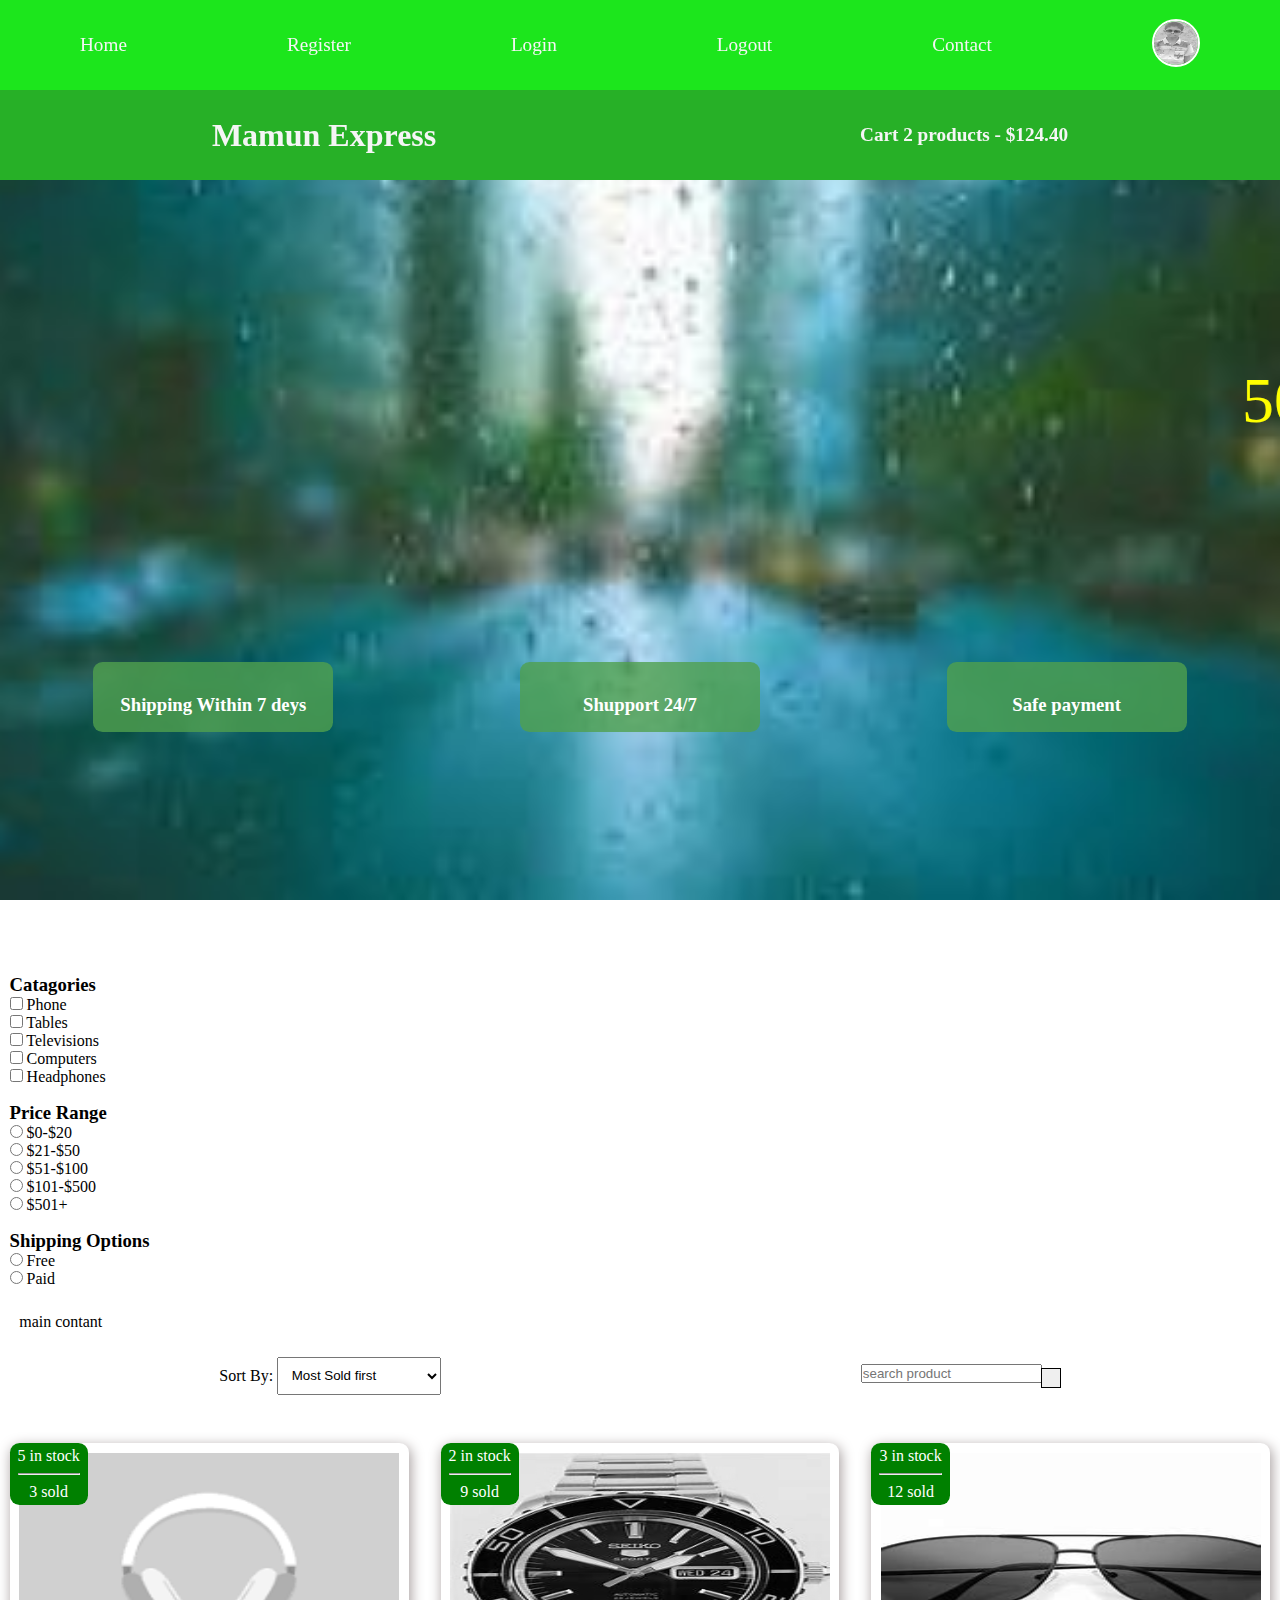
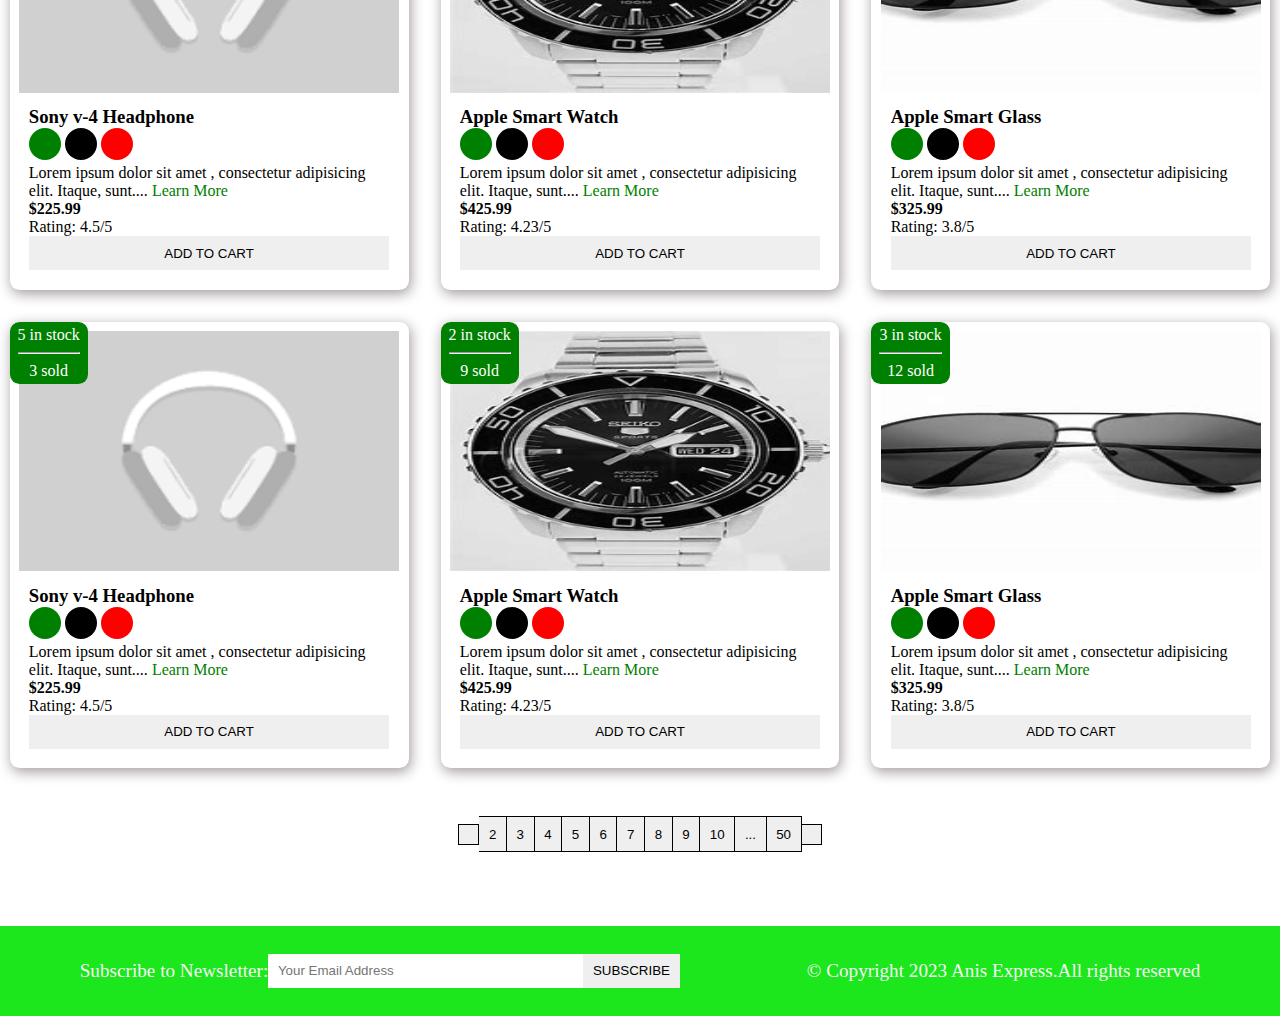
<file: index.html>
<!DOCTYPE html>
<html lang="en">
<head>
    <meta charset="UTF-8">
    <meta name="viewport" content="width=device-width, initial-scale=1.0">
    <meta name="descripttion" content="this is an ECommerce Project">
    <title>ECommerce Project</title>
        <!--Font Awesome CDN start-->
        <meta name="viewport" content="width=device-width, initial-scale=1.0">
        <link rel="stylesheet" href="https://cdnjs.cloudflare.com/ajax/libs/font-awesome/6.5.1/css/all.min.css"
            integrity="sha512-DTOQO9RWCH3ppGqcWaEA1BIZOC6xxalwEsw9c2QQeAIftl+Vegovlnee1c9QX4TctnWMn13TZye+giMm8e2LwA=="
            crossorigin="anonymous" referrerpolicy="no-referrer" />
        <!--Font Awesome CDN end-->
        <link rel="preconnect" href="https://fonts.googleapis.com">
        <link rel="preconnect" href="https://fonts.gstatic.com" crossorigin>
        <link
            href="https://fonts.googleapis.com/css2?family=Roboto+Flex:opsz,wght@8..144,100..1000&family=Roboto+Slab:wght@100..900&family=Roboto:ital,wght@0,100;0,300;0,400;0,500;0,700;1,100;1,300;1,700;1,900&display=swap"
            rel="stylesheet">
    
        <!--index css link start-->
        <link rel="stylesheet" href="stylee.css">
        <!--index css link end-->
</head>
<body>
    
   <!-- navbar starts here-->
   <i class="fa fa-bars fa-2x" id="menu-icon"></i>
   <nav id="menu" class="hidden">
    <ul class="nav-upper flex-space-around">

        <li class="nav__list"><a href="index.html" class="nav__link">Home</a></li>
        <li class="nav__list"><a href="register.html" class="nav__link">Register</a></li>
        <li class="nav__list"><a href="login.html" class="nav__link">Login</a></li>
        <li class="nav__list"><a href="/index.html" class="nav__link">Logout</a></li>
        <li class="nav__list"><a href="contact.html" class="nav__link">Contact</a></li>
        <li class="nav__list"><a href="profile.html" class="nav__link"><img class="profile__icon" 
            src="img/434091102_355187567514897_6276583732644798332_n.jpg" alt="profile icon">
    </a></li>
    </ul>

    <ul class="nav-lower flex-space-around ">
        <li class="nav__list"><a href="*/index.html"
             class=" nav__brand nav__link">Mamun Express</a></li>


             <li class="nav__list"><a href="*/cart.html"
                class="nav__link"> 
                <span>
                    <i class="fa-solid fa-cart-shopping"></i></span>
                    Cart 2 products - $124.40 
                </a>
            </li>
                
    </ul>
   </nav>
   <!-- navbar ends here-->

   <!--Header stars here-->

   <header class="header">
    <div class="banner flex-space-around">
        <marquee class="banner__title" behavior="" direction="">50% Sales going on</marquee>


        <div class="features flex-space-around ">

            <article class="feature flex-center">
                <i class="fa-solid fa-truck feature__icon"></i>
                <h3>Shipping Within 7 deys </h3>
            </article>

            <article class="feature flex-center">
                <i class="fa-solid fa-rocketchat feature__icon"></i>
                <h3>Shupport 24/7</h3>
            </article>

            <article class="feature flex-center">
                <i class="fa-regular fa-credit-card  feature__icon"></i>
                <h3>Safe payment     </h3>
            </article>

       
        </div>
    </div>
   </header>
   <!--Header ends here-->

   <!--main stars here-->
   <main class="flex-center">
   <div class="sidebar">


    <section class="categories-section">
        <h3 class="section-title">Catagories</h3>
        <ul class="list">
            <li class="list__item">
                <label for="phone">
                    <input type="checkbox" name="phone" id="phone" value="phone">
                    Phone
                </label>
            </li>

            <li class="list__item">
                <label for="tables">
                    <input type="checkbox" name="tables" id="tables" value="tables">
                    Tables
                </label>
            </li>

            <li class="list__item">
                <label for="televisions">
                    <input type="checkbox" name="televisions" id="televisions" value="televisions">
                    Televisions
                </label>
            </li>

            <li class="list__item">
                <label for="computers">
                    <input type="checkbox" name="computers" id="pcomputers" value="computers">
                    Computers
                </label>
            </li>

            <li class="list__item">
                <label for="headphones">
                    <input type="checkbox" name="headphones" id="headphones" value="headphones">
                    Headphones
                </label>
            </li>
        </ul>
    </section>

    <section class="price-section">
        <h3 class="section-title">Price Range</h3>
        <ul class="list">

            <li class="list__item">
                <label for="price1">
                    <input type="radio" name="price" id="price1" value="[0,20]"/>
                    $0-$20
                </label>
            </li>

            <li class="list__item">
                <label for="price2">
                    <input type="radio" name="price" id="price2" value="[21,50]"/>
                    $21-$50
                </label>
            </li>

            <li class="list__item">
                <label for="price3">
                    <input type="radio" name="price" id="price3" value="[51,100]"/>
                    $51-$100
                </label>
            </li>

            <li class="list__item">
                <label for="price4">
                    <input type="radio" name="price" id="price4" value="[100,500]"/>
                    $101-$500
                </label>
            </li>

            <li class="list__item">
                <label for="price5">
                    <input type="radio" name="price" id="price5" value="[501+]">
                    $501+
                </label>
            </li>

        </ul>
    </section>

    <section class="shipping-section">
        <h3 class="section-title">Shipping Options</h3>
        <ul class="list">

            <li class="list__item">
                <label for="free">
                    <input type="radio" name="price" id="Shipping" value="free"/>
                   Free
                </label>
            </li>


            <li class="list__item">
                <label for="paid">
                    <input type="radio" name="shipping" id="paid" value="paid"/>
                 Paid
                </label>
            </li>
    </ul>
</section>
   


    <div class="main-contant">main contant</div>
    <section class="actions flex-space-around">
        <div class="actions__sort">
            <label for="sort">Sort By:  </label>
            <select name="sort" id="sort">
            <option value="sold">Most Sold first</option>
            <option value="rating">Most Sold first</option>
            <option value="price">Cheapest first</option>
            <option value="arrival">Newsletter first</option>
            <option value="discount">Biggest discount first</option>
                </select>
            </div>

            
        <div class="actions__search">
            <input type="text" placeholder="search product">
            <button class="btn">
            <i class="fa-sharp fa-solid 
            fa-magnifying-glass"></i>
        </button>
        
    </div>
    </section>

    <!--product section starts here-->

    <section class="products">
        <article class="product card">
            <div class="badge">
                <span>5 in stock</span>
                <hr class="he-design"/>
                <span>3 sold</span>
            </div>
            <img class="product__img" src="img/headphone.jpg" alt="product1"/>
            <div class="product__body">
                <h3 class="product__name">Sony v-4 Headphone</h3>
                <p>
                    <span class="dot green"></span>
                    <span class="dot black"></span>
                    <span class="dot red"></span>
                </p>
                <p class="product__description">
                    Lorem ipsum dolor sit amet
                    , consectetur adipisicing elit. Itaque, sunt....
                    <a class="learn-more" href="/product.html">Learn More</a>
                </p>
                <h4 class="product__price">$225.99</h4>
                <p class="product__rating">Rating: 4.5/5</p>
                <button class="btn product__button">Add To Cart</button>

          
            </div>
        </article>

        <article class="product card">
            <div class="badge">
                <span>2 in stock</span>
                <hr class="he-design"/>
                <span>9 sold</span>
            </div>
            <img class="product__img" src="img/smart watch.jpg" alt="product2"/>
            <div class="product__body">
                <h3 class="product__name">Apple Smart Watch</h3>
                <p>
                    <span class="dot green"></span>
                    <span class="dot black"></span>
                    <span class="dot red"></span>
                </p>
                <p class="product__description">
                    Lorem ipsum dolor sit amet
                    , consectetur adipisicing elit. Itaque, sunt....
                    <a class="learn-more" href="/product.html">Learn More</a>
                </p>
                <h4 class="product__price">$425.99</h4>
                <p class="product__rating">Rating: 4.23/5</p>
                <button class="btn product__button">Add To Cart</button>

          
            </div>
        </article>

        
        <article class="product card">
            <div class="badge">
                <span>3 in stock</span>
                <hr class="he-design"/>
                <span>12 sold</span>
            </div>
            <img class="product__img" src="img/smartnglass.jpg" alt="product3"/>
            <div class="product__body">
                <h3 class="product__name">Apple Smart Glass</h3>
                <p>
                    <span class="dot green"></span>
                    <span class="dot black"></span>
                    <span class="dot red"></span>
                </p>
                <p class="product__description">
                    Lorem ipsum dolor sit amet
                    , consectetur adipisicing elit. Itaque, sunt....
                    <a class="learn-more" href="/product.html">Learn More</a>
                </p>
                <h4 class="product__price">$325.99</h4>
                <p class="product__rating">Rating: 3.8/5</p>
                <button class="btn product__button">Add To Cart</button>

          
            </div>
        </article>

        <article class="product card">
            <div class="badge">
                <span>5 in stock</span>
                <hr class="he-design"/>
                <span>3 sold</span>
            </div>
            <img class="product__img" src="img/headphone.jpg" alt="product1"/>
            <div class="product__body">
                <h3 class="product__name">Sony v-4 Headphone</h3>
                <p>
                    <span class="dot green"></span>
                    <span class="dot black"></span>
                    <span class="dot red"></span>
                </p>
                <p class="product__description">
                    Lorem ipsum dolor sit amet
                    , consectetur adipisicing elit. Itaque, sunt....
                    <a class="learn-more" href="/product.html">Learn More</a>
                </p>
                <h4 class="product__price">$225.99</h4>
                <p class="product__rating">Rating: 4.5/5</p>
                <button class="btn product__button">Add To Cart</button>

          
            </div>
        </article>

        <article class="product card">
            <div class="badge">
                <span>2 in stock</span>
                <hr class="he-design"/>
                <span>9 sold</span>
            </div>
            <img class="product__img" src="img/smart watch.jpg" alt="product2"/>
            <div class="product__body">
                <h3 class="product__name">Apple Smart Watch</h3>
                <p>
                    <span class="dot green"></span>
                    <span class="dot black"></span>
                    <span class="dot red"></span>
                </p>
                <p class="product__description">
                    Lorem ipsum dolor sit amet
                    , consectetur adipisicing elit. Itaque, sunt....
                    <a class="learn-more" href="/product.html">Learn More</a>
                </p>
                <h4 class="product__price">$425.99</h4>
                <p class="product__rating">Rating: 4.23/5</p>
                <button class="btn product__button">Add To Cart</button>

          
            </div>
        </article>

        
        <article class="product card">
            <div class="badge">
                <span>3 in stock</span>
                <hr class="he-design"/>
                <span>12 sold</span>
            </div>
            <img class="product__img" src="img/smartnglass.jpg" alt="product3"/>
            <div class="product__body">
                <h3 class="product__name">Apple Smart Glass</h3>
                <p>
                    <span class="dot green"></span>
                    <span class="dot black"></span>
                    <span class="dot red"></span>
                </p>
                <p class="product__description">
                    Lorem ipsum dolor sit amet
                    , consectetur adipisicing elit. Itaque, sunt....
                    <a class="learn-more" href="/product.html">Learn More</a>
                </p>
                <h4 class="product__price">$325.99</h4>
                <p class="product__rating">Rating: 3.8/5</p>
                <button class="btn product__button">Add To Cart</button>

          
            </div>
        </article>
    </section>
    <div class="pagination">
        <button class="btn pagination__btn">
            <i class="fas fa-less-than"></i>
        </button>
        <button class="btn pagination__btn">2</button>
        <button class="btn pagination__btn">3</button>
        <button class="btn pagination__btn">4</button>
        <button class="btn pagination__btn">5</button>
        <button class="btn pagination__btn">6</button>
        <button class="btn pagination__btn">7</button>
        <button class="btn pagination__btn">8</button>
        <button class="btn pagination__btn">9</button>
        <button class="btn pagination__btn">10</button>
        <button class="btn pagination__btn">...</button>
        <button class="btn pagination__btn">50</button>
        <button class="btn pagination__btn">
            <i class="fas fa-greater-than"></i>
        </button>
        
    </div>
    <!--product section ends here-->
</div>
   </main>

   <!--main ends here-->

   <!--footer starts here-->

   <footer class="footer flex-space-around ">
    <div class="flex-space-around ">
        <label for="subscribe">Subscribe to Newsletter:</label>
        <input type="email"
         id="subscribe"
          name="subscribe"
           class="footer__input"
           placeholder="Your Email Address"/>
           <button class="btn btn-subscribe">Subscribe</button>

    </div>
    <div>
        <p>&copy; Copyright 2023 Anis Express.All rights reserved</p>
    </div>
   </footer>
   <!--footer ends here-->

   <!--script starts here-->

   <script src="index.js"></script>
   <!--script ends here-->

</body>
</html>
</file>
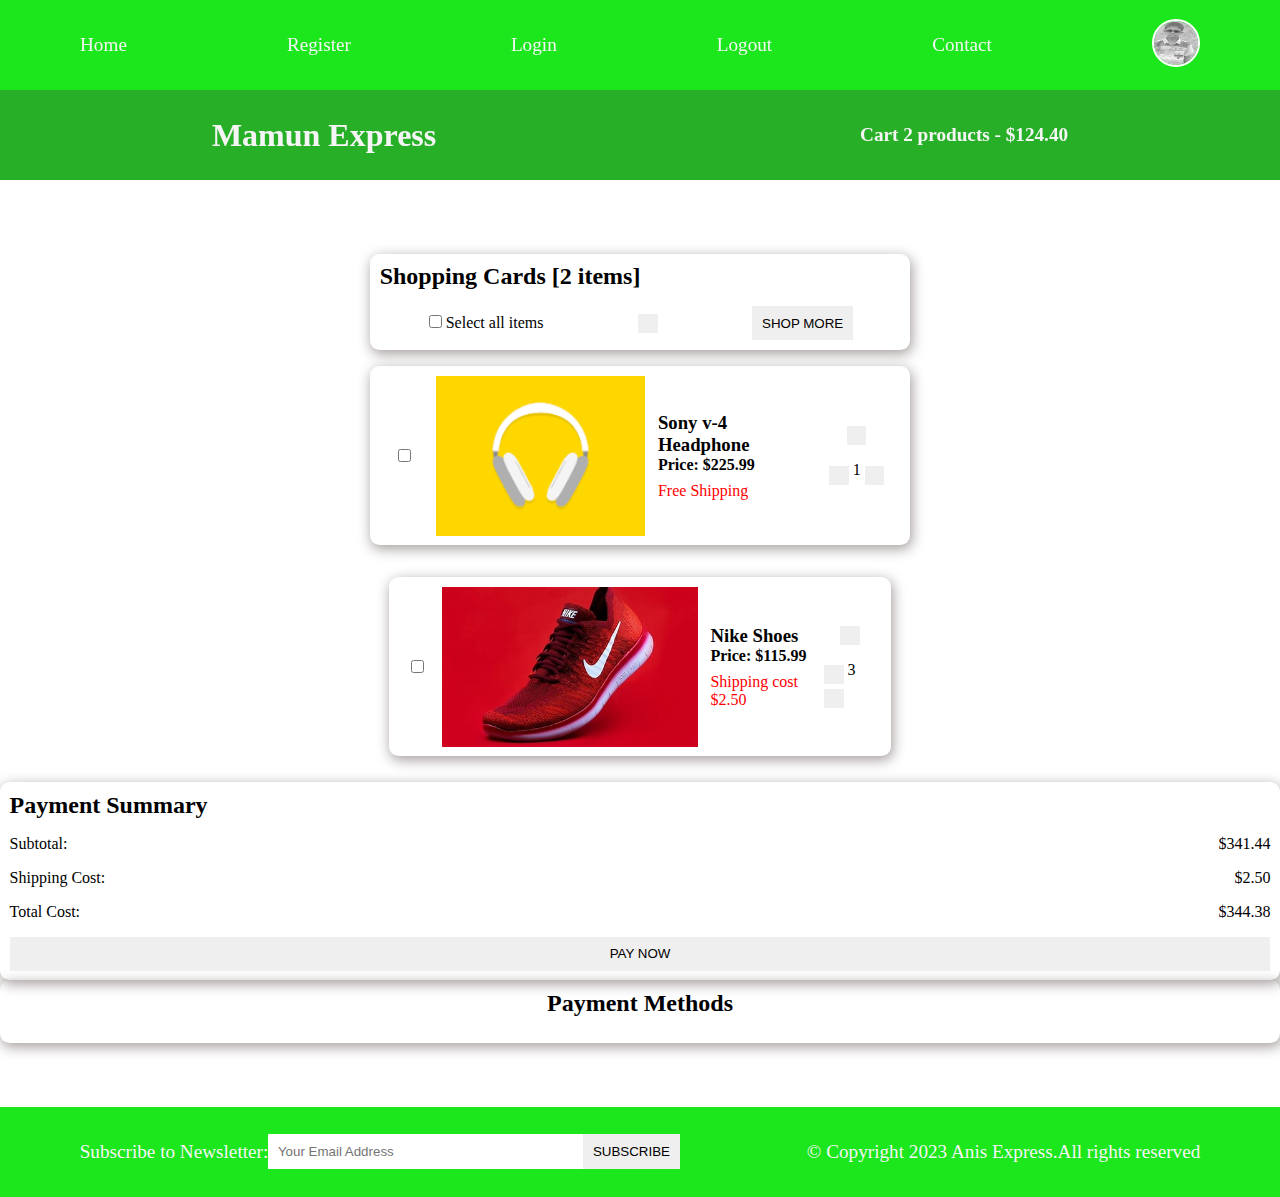
<file: card.html>
<!DOCTYPE html>
<html lang="en">
<head>
    <meta charset="UTF-8">
    <meta name="viewport" content="width=device-width, initial-scale=1.0">
    <title>Document</title>

     <!--Font Awesome CDN start-->
    <meta name="viewport" content="width=device-width, initial-scale=1.0">
    <link rel="stylesheet" href="https://cdnjs.cloudflare.com/ajax/libs/font-awesome/6.5.1/css/all.min.css"
     integrity="sha512-DTOQO9RWCH3ppGqcWaEA1BIZOC6xxalwEsw9c2QQeAIftl+Vegovlnee1c9QX4TctnWMn13TZye+giMm8e2LwA=="
    crossorigin="anonymous" referrerpolicy="no-referrer" />
    <!--Font Awesome CDN end-->
    <link rel="preconnect" href="https://fonts.googleapis.com">
     <link rel="preconnect" href="https://fonts.gstatic.com" crossorigin>
     <link
        href="https://fonts.googleapis.com/css2?family=Roboto+Flex:opsz,wght@8..144,100..1000&family=Roboto+Slab:wght@100..900&family=Roboto:ital,wght@0,100;0,300;0,400;0,500;0,700;1,100;1,300;1,700;1,900&display=swap"
        rel="stylesheet">
        
     <!--index css link start-->
    <link rel="stylesheet" href="stylee.css">
    <!--index css link end-->

</head>
<body>
    
        
   <!-- navbar starts here-->
   <i class="fa fa-bars fa-2x" id="menu-icon"></i>
   <nav id="menu" class="hidden">
    <ul class="nav-upper flex-space-around">

        <li class="nav__list"><a href="index.html" class="nav__link">Home</a></li>
        <li class="nav__list"><a href="register.html" class="nav__link">Register</a></li>
        <li class="nav__list"><a href="login.html" class="nav__link">Login</a></li>
        <li class="nav__list"><a href="/index.html" class="nav__link">Logout</a></li>
        <li class="nav__list"><a href="contact.html" class="nav__link">Contact</a></li>
        <li class="nav__list"><a href="profile.html" class="nav__link"><img class="profile__icon" 
            src="img/434091102_355187567514897_6276583732644798332_n.jpg" alt="profile icon">
    </a></li>
    </ul>

    <ul class="nav-lower flex-space-around ">
        <li class="nav__list"><a href="*/index.html"
             class=" nav__brand nav__link">Mamun Express</a></li>


             <li class="nav__list"><a href="*/cart.html"
                class="nav__link">
                <span><i class="fa-solid fa-card-shopping"></i> Cart 2 products - $124.40</span>
            </a></li>
    </ul>
   </nav>
   <!-- navbar end here-->

   <main>
    <div class="cart flex-center">
        <div class="cart__items">
            <div class="cart__items-heading card">
                <h2>Shopping Cards [2 items]</h2>
                <div class="cart__items-action">
                    <label for="select">
                        <input type="checkbox" name="select" id="select">
                        Select all items
                    </label>
                    <button class="btn">
                        <i class="fas fa-trash-alt"></i>
                    </button>
                    <button class="btn">Shop More</button>
                </div>
            </div>


            <div class="cart__item card flex-space-around">
                <input type="checkbox" name="" id="">
                <img src="img/headphone.jpg" alt="product1"
                class="cart__item-img">
                <div class="cart__item-description">
                    <h3 class="product__name">Sony v-4 Headphone</h3>
                    <h4 class="product__price">Price: $225.99</h4>
                    <p class="cart__item-shipping">Free Shipping</p>
                </div>
                <div class="cart__items-actions">
                    <button class="btn">
                        <i class="fas fa-trash-alt"></i>
                    </button>
                    <div>
                     <button class="btn">
                        <i class="fas fa-add"></i>
                    </button>
                    <span>1</span>
                    <button class="btn">
                        <i class="fas fa-minus"></i>
                    </button>
                    </div>
                </div>
            </div>
        </div>

        <div class="cart__item card flex-space-around">
            <input type="checkbox" name="" id="">
            <img src="img/shoes.jpg" alt="product2"
            class="cart__item-img">
            <div class="cart__item-description">
                <h3 class="product__name">Nike Shoes</h3>
                <h4 class="product__price">Price: $115.99</h4>
                <p class="cart__item-shipping">Shipping cost $2.50</p>
            </div>
            <div class="cart__items-actions">
                <button class="btn">
                    <i class="fas fa-trash-alt"></i>
                </button>
                <div>
                 <button class="btn">
                    <i class="fas fa-add"></i>
                </button>
                <span>3</span>
                <button class="btn">
                    <i class="fas fa-minus"></i>
                </button>
                </div>
            </div>
        </div>
    </div>

    
        <div div class="cart__payment">
            <div class="cart__payment-summary card">
                <h2>Payment Summary</h2>
                <div>
                    <p>Subtotal:</p>
                    <p>$341.44</p>
                </div>
                <div>
                    <p>Shipping Cost:</p>
                    <p>$2.50</p>
                </div>
                <div>
                    <p>Total Cost:</p>
                    <p>$344.38</p>
                </div>

                <button class="btn cart__payment-btn">
                    Pay Now</button>
            </div>
            <div class="cart__payment-methods card">
                <h2>Payment Methods</h2>
                <div>
                    <i class="fa-brands fa-cc-visa fa-3x"></i>
                    <i class="fa-brands fa-cc-apple-pay fa-3x"></i>
                    <i class="fa-brands fa-cc-amax fa-3x"></i>
                    <i class="fa-brands fa-cc-amazon fa-3x"></i>
                    <i class="fa-brands fa-cc-paypal fa-3x"></i>
                </div>
            </div>
        </div>

    </div>
   </main>

   <!--footer starts here-->

   <footer class="footer flex-space-around ">
    <div class="flex-space-around ">
        <label for="subscribe">Subscribe to Newsletter:</label>
        <input type="email"
         id="subscribe"
          name="subscribe"
           class="footer__input"
           placeholder="Your Email Address"/>
           <button class="btn btn-subscribe">Subscribe</button>
    </div>
    <div>
        <p>&copy; Copyright 2023 Anis Express.All rights reserved</p>
    </div>
   </footer>
   <!--footer ends here-->

      <script src="index.js"></script>
      <!--script ends here-->


</body>
</html>
</file>
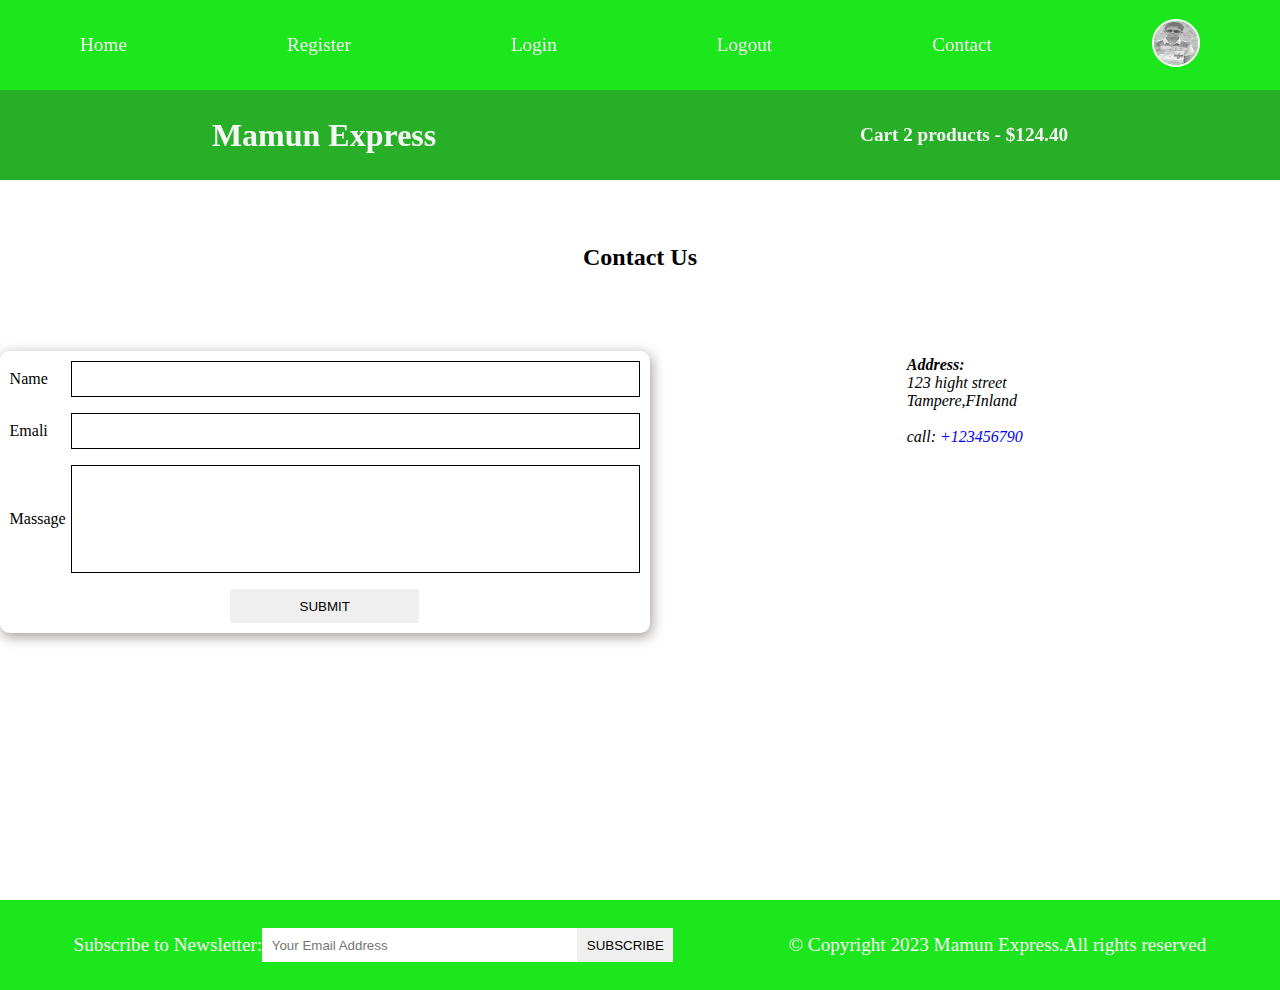
<file: contact.html>
<!DOCTYPE html>
<html lang="en">
<head>
    <meta charset="UTF-8">
    <meta name="viewport" content="width=device-width, initial-scale=1.0">
    <meta name="descripttion" content="this is an ECommerce Project">
    <title>Document</title>
    <!--font awesome cdn -->
    <link rel="stylesheet" href="https://cdnjs.cloudflare.com/ajax/libs/font-awesome/4.7.0/css/font-awesome.css" integrity="sha512-5A8nwdMOWrSz20fDsjczgUidUBR8liPYU+WymTZP1lmY9G6Oc7HlZv156XqnsgNUzTyMefFTcsFH/tnJE/+xBg==" crossorigin="anonymous" referrerpolicy="no-referrer" />
     <!--font awesome cdn -->

    <link rel="stylesheet" href="stylee.css">
</head>
<body>
    
   <!-- navbar starts here-->
    <i class="fa fa-bars fa-2x" id="menu-icon"></i>
   <nav id="menu" class="hidden">
    <ul class="nav-upper flex-space-around">

        <li class="nav__list"><a href="index.html" class="nav__link">Home</a></li>
        <li class="nav__list"><a href="register.html" class="nav__link">Register</a></li>
        <li class="nav__list"><a href="login.html" class="nav__link">Login</a></li>
        <li class="nav__list"><a href="/index.html" class="nav__link">Logout</a></li>
        <li class="nav__list"><a href="contact.html" class="nav__link">Contact</a></li>
        <li class="nav__list"><a href="profile.html" class="nav__link"><img class="profile__icon" 
            src="img/434091102_355187567514897_6276583732644798332_n.jpg" alt="profile icon">
    </a></li>
    </ul>

    <ul class="nav-lower flex-space-around ">
        <li class="nav__list"><a href="*/index.html"
             class=" nav__brand nav__link">Mamun Express</a></li>


             <li class="nav__list"><a href="*/cart.html"
                class="nav__link">
                <span><i class="fa-solid fa-card-shopping"></i> Cart 2 products - $124.40</span>
            </a></li>
    </ul>
   </nav>
   <!-- navbar end here-->

   <main>
    <section class="contact-section">
        <h2 class="section-title text-center">Contact Us </h2>
        <div class="contact-container flex-center">
            <form action="" class="form card">
                <div class="form-control flex-center">
                    <label for="name">Name</label>
                    <input type="text" id="name" required
                    autocomplete="name">
                </div>
    
                <div class="form-control flex-center">
                    <label for="emali">Emali</label>
                    <input type="emalit" id="emali" required
                    autocomplete="emali">
                </div>

                <div class="form-control flex-center">
                    <label for="massage">Massage</label>
                   <textarea name="massage" id="massage"></textarea>
                </div>

                
        <div class="form-control flex-center from-btn-field">
            <button type="submit" class="btn contact-btn">Submit</button>
            </div>
            </form>
            <div class="contact-address flex-space-around">
            <address>
                    <h4>Address:</h4>
                    <p>123 hight street</p>
                    <p>Tampere,FInland</p>
                    <br/>
                    <span>call: </span>
                    <a href="tell:+123456790">+123456790</a>
                </address>
                <iframe 
                class="contact__map"
                src="https://www.google.com/maps/embed?pb=!1m18!1m12!1m3!1d55942.80243640159!2d91.8198358130298!3d24.899980493021395!2m3!1f0!2f0!3f0!3m2!1i1024!2i768!4f13.1!3m3!1m2!1s0x375054d3d270329f%3A0xf58ef93431f67382!2sSylhet!5e1!3m2!1sen!2sbd!4v1713067743007!5m2!1sen!2sbd"
                   style="border:0;"
                    allowfullscreen=""
                     loading="lazy" 
                     referrerpolicy="no-referrer-when-downgrade"></iframe>
            </div>
        </div>
    </section>
   </main>

   <!--footer starts here-->

   <footer class="footer flex-space-around ">
    <div class="flex-space-around ">
        <label for="subscribe">Subscribe to Newsletter:</label>
        <input type="email"
         id="subscribe"
          name="subscribe"
           class="footer__input"
           placeholder="Your Email Address"/>
           <button class="btn btn-subscribe">Subscribe</button>
    </div>
    <div>
        <p>&copy; Copyright 2023 Mamun Express.All rights reserved</p>
    </div>
   </footer>
   <!--footer ends here-->

      <!--script starts here-->

      <script src="index.js"></script>
      <!--script ends here-->
    
</body>
</html>
</file>
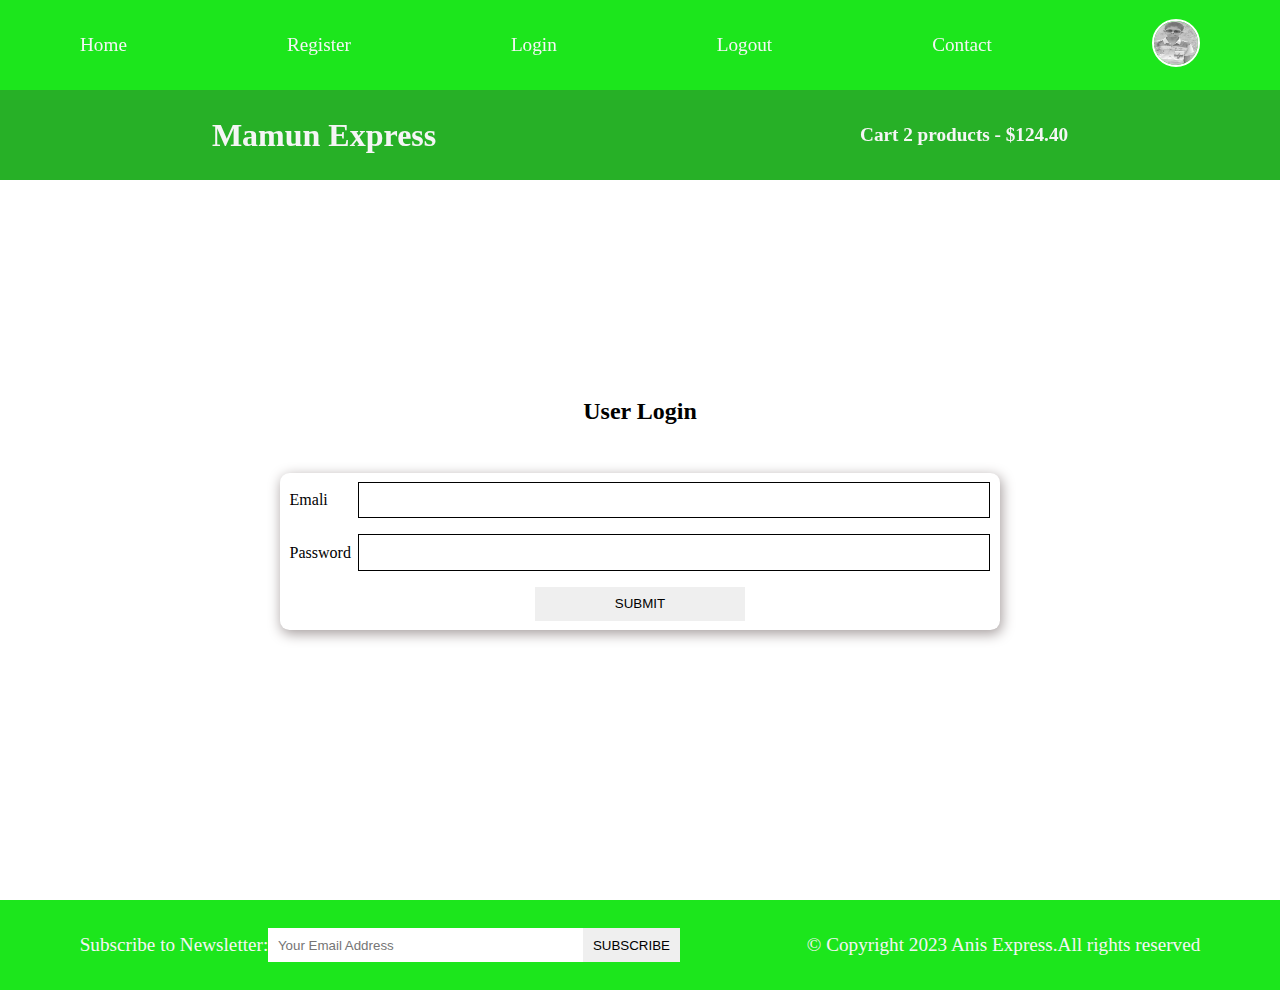
<file: login.html>
<!DOCTYPE html>
<html lang="en">
<head>
    <meta charset="UTF-8">
    <meta name="viewport" content="width=device-width, initial-scale=1.0">
    <title>Document</title>
    <meta name="descripttion" content="this is an ECommerce Project">

        <!--font awesome cdn -->
        <link rel="stylesheet" href="https://cdnjs.cloudflare.com/ajax/libs/font-awesome/4.7.0/css/font-awesome.css" integrity="sha512-5A8nwdMOWrSz20fDsjczgUidUBR8liPYU+WymTZP1lmY9G6Oc7HlZv156XqnsgNUzTyMefFTcsFH/tnJE/+xBg==" crossorigin="anonymous" referrerpolicy="no-referrer" />
        <!--font awesome cdn -->
   
       <link rel="stylesheet" href="stylee.css">
   </head>
   <body>
       
      <!-- navbar starts here-->
       <i class="fa fa-bars fa-2x" id="menu-icon"></i>
      <nav id="menu" class="hidden">
       <ul class="nav-upper flex-space-around">
   
           <li class="nav__list"><a href="index.html" class="nav__link">Home</a></li>
           <li class="nav__list"><a href="register.html" class="nav__link">Register</a></li>
           <li class="nav__list"><a href="login.html" class="nav__link">Login</a></li>
           <li class="nav__list"><a href="/index.html" class="nav__link">Logout</a></li>
           <li class="nav__list"><a href="contact.html" class="nav__link">Contact</a></li>
           <li class="nav__list"><a href="profile.html" class="nav__link"><img class="profile__icon" 
               src="img/434091102_355187567514897_6276583732644798332_n.jpg" alt="profile icon">
       </a></li>
       </ul>
   
       <ul class="nav-lower flex-space-around ">
           <li class="nav__list"><a href="/index.html"
                class=" nav__brand nav__link">Mamun Express</a></li>
   
   
                <li class="nav__list"><a href="/index.html"
                   class="nav__link">
                   <span><i class="fa-solid fa-card-shopping"></i> Cart 2 products - $124.40</span>
               </a></li>
       </ul>
      </nav>
      <!-- navbar end here-->
   
      <main>
        <section class="login">
            <h2 class="section-title text-center">User Login</h2>
            <div class="card">
                <from action="" class="form">
                    
        
                    <div class="form-control flex-center">
                        <label for="emali">Emali</label>
                        <input type="emalit" id="emali" required
                        autocomplete="emali">
                    </div>
        
                    <div class="form-control flex-center">
                        <label for="password">Password</label>
                        <input type="password" id="password" required
                        autocomplete="password">
                    </div>
        
                <div class="form-control flex-center from-btn-field">
                    <button type="submit" class="btn contact-btn">Submit</button>
                    </div>
                </from>
            </div>
           </section>
       </main>

    
      <!--footer starts here-->
   
      <footer class="footer flex-space-around ">
       <div class="flex-space-around ">
           <label for="subscribe">Subscribe to Newsletter:</label>
           <input type="email"
            id="subscribe"
             name="subscribe"
              class="footer__input"
              placeholder="Your Email Address"/>
              <button class="btn btn-subscribe">Subscribe</button>
       </div>
       <div>
           <p>&copy; Copyright 2023 Anis Express.All rights reserved</p>
       </div>
      </footer>
      <!--footer ends here-->

         <!--script starts here-->

   <script src="index.js"></script>
   <!--script ends here-->
    
</body>
</html>
</file>
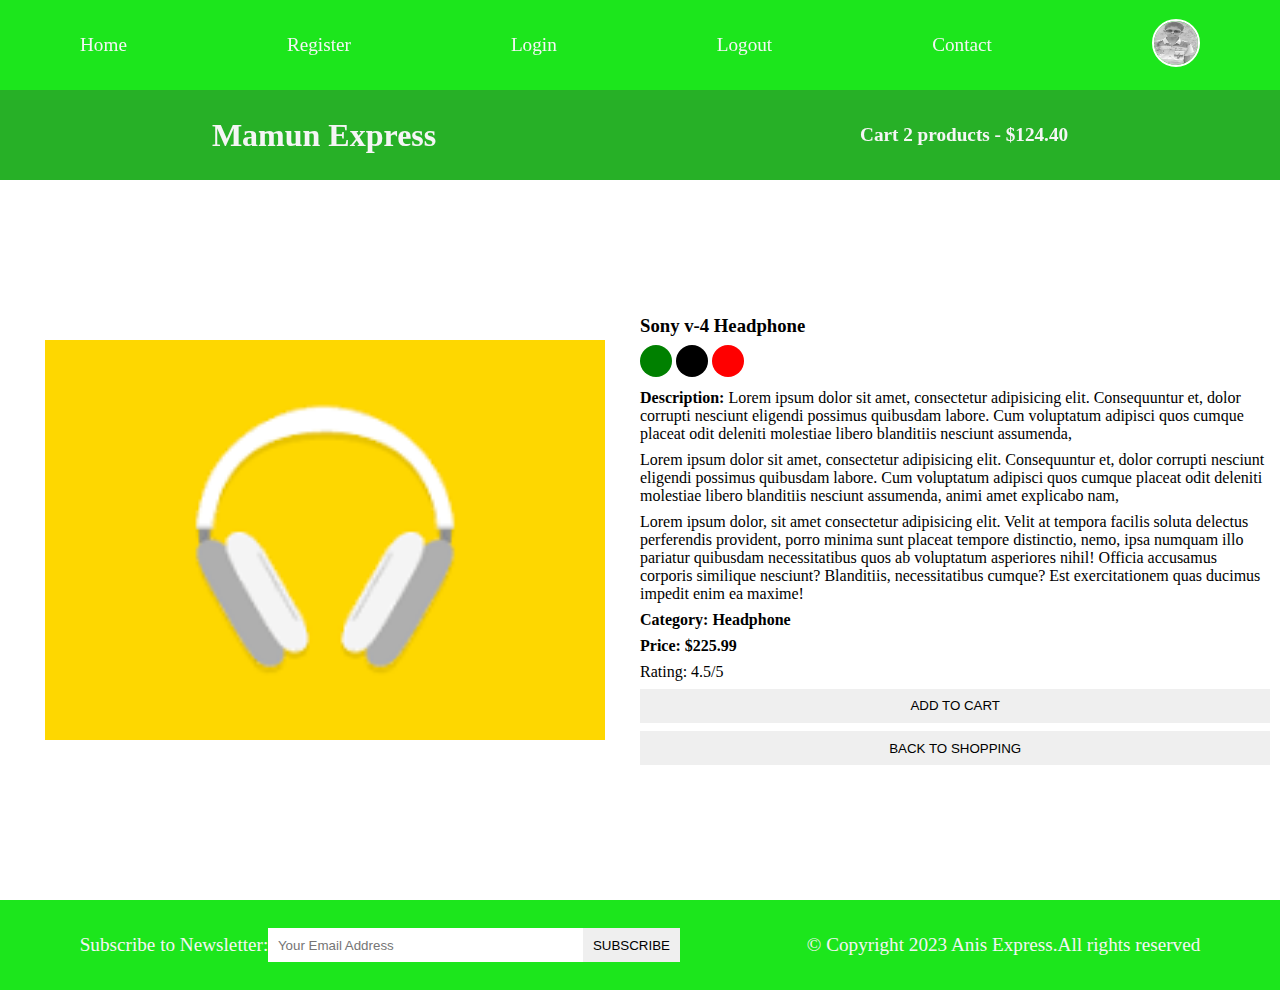
<file: product.html>
<!DOCTYPE html>
<html lang="en">
<head>
    <meta charset="UTF-8">
    <meta name="viewport" content="width=device-width, initial-scale=1.0">
    <meta name="descripttion" content="this is an ECommerce Project">
    <title>Document</title>
    <!--font awesome cdn -->
    <link rel="stylesheet" href="https://cdnjs.cloudflare.com/ajax/libs/font-awesome/4.7.0/css/font-awesome.css" integrity="sha512-5A8nwdMOWrSz20fDsjczgUidUBR8liPYU+WymTZP1lmY9G6Oc7HlZv156XqnsgNUzTyMefFTcsFH/tnJE/+xBg==" crossorigin="anonymous" referrerpolicy="no-referrer" />
     <!--font awesome cdn -->

    <link rel="stylesheet" href="stylee.css">
</head>
<body>
    
   <!-- navbar starts here-->
    <i class="fa fa-bars fa-2x" id="menu-icon"></i>
   <nav id="menu" class="hidden">
    <ul class="nav-upper flex-space-around">

        <li class="nav__list"><a href="index.html" class="nav__link">Home</a></li>
        <li class="nav__list"><a href="register.html" class="nav__link">Register</a></li>
        <li class="nav__list"><a href="login.html" class="nav__link">Login</a></li>
        <li class="nav__list"><a href="/index.html" class="nav__link">Logout</a></li>
        <li class="nav__list"><a href="contact.html" class="nav__link">Contact</a></li>
        <li class="nav__list"><a href="profile.html" class="nav__link"><img class="profile__icon" 
            src="img/434091102_355187567514897_6276583732644798332_n.jpg" alt="profile icon">
    </a></li>
    </ul>

    <ul class="nav-lower flex-space-around ">
        <li class="nav__list"><a href="/index.html"
             class=" nav__brand nav__link">Mamun Express</a></li>


             <li class="nav__list"><a href="/index.html"
                class="nav__link">
                <span><i class="fa-solid fa-card-shopping"></i> Cart 2 products - $124.40</span>
            </a></li>
    </ul>
   </nav>
   <!-- navbar end here-->

   <main class="flex-center">
   <div class="main-contant">
    <section class="product-detailes flex-center">
        <div class="product__details-left flex-center">
            <img src="img/headphone.jpg" alt="product1">
        </div>
        <div class="product__details-right">

            <h3 class="product__name">Sony v-4 Headphone</h3>
            <p>
                <span class="dot green"></span>
                <span class="dot black"></span>
                <span class="dot red"></span>
            </p>
            <p class="product__description">
                <strong>Description: </strong>
                Lorem ipsum dolor sit amet, consectetur adipisicing elit.
                 Consequuntur et, dolor corrupti nesciunt eligendi possimus 
                 quibusdam labore. Cum voluptatum adipisci quos cumque 
                 placeat odit deleniti molestiae libero blanditiis nesciunt 
                 assumenda,
            </p>

            <p class="product__description">
                Lorem ipsum dolor sit amet, consectetur adipisicing elit.
                 Consequuntur et, dolor corrupti nesciunt eligendi possimus 
                 quibusdam labore. Cum voluptatum adipisci quos cumque 
                 placeat odit deleniti molestiae libero blanditiis nesciunt 
                 assumenda, animi amet explicabo nam, 
            </p>

            <p class="product__description">
                Lorem ipsum dolor, sit amet consectetur adipisicing elit.
                 Velit at tempora facilis soluta delectus perferendis 
                 provident, porro minima sunt placeat tempore distinctio,
                  nemo, ipsa numquam illo pariatur quibusdam necessitatibus 
                  quos ab voluptatum asperiores nihil! Officia accusamus corporis 
                  similique nesciunt? Blanditiis, necessitatibus cumque? Est
                   exercitationem quas ducimus impedit enim ea maxime!</p>

            <h4 class="product__category">Category: Headphone</h4>
            <h4 class="product__price">Price: $225.99</h4>
            <p class="product__rating">Rating: 4.5/5</p>
            <button class="btn product__button">Add To Cart</button>
            <button class="btn product__button">Back To Shopping</button>
        </div>
    </section>
   </div>
   </main>
   
   <!--footer starts here-->

   <footer class="footer flex-space-around ">
    <div class="flex-space-around ">
        <label for="subscribe">Subscribe to Newsletter:</label>
        <input type="email"
         id="subscribe"
          name="subscribe"
           class="footer__input"
           placeholder="Your Email Address"/>
           <button class="btn btn-subscribe">Subscribe</button>
    </div>
    <div>
        <p>&copy; Copyright 2023 Anis Express.All rights reserved</p>
    </div>
   </footer>
   <!--footer ends here-->

      <!--script starts here-->

      <script src="index.js"></script>
      <!--script ends here-->
    
</body>
</html>
</file>
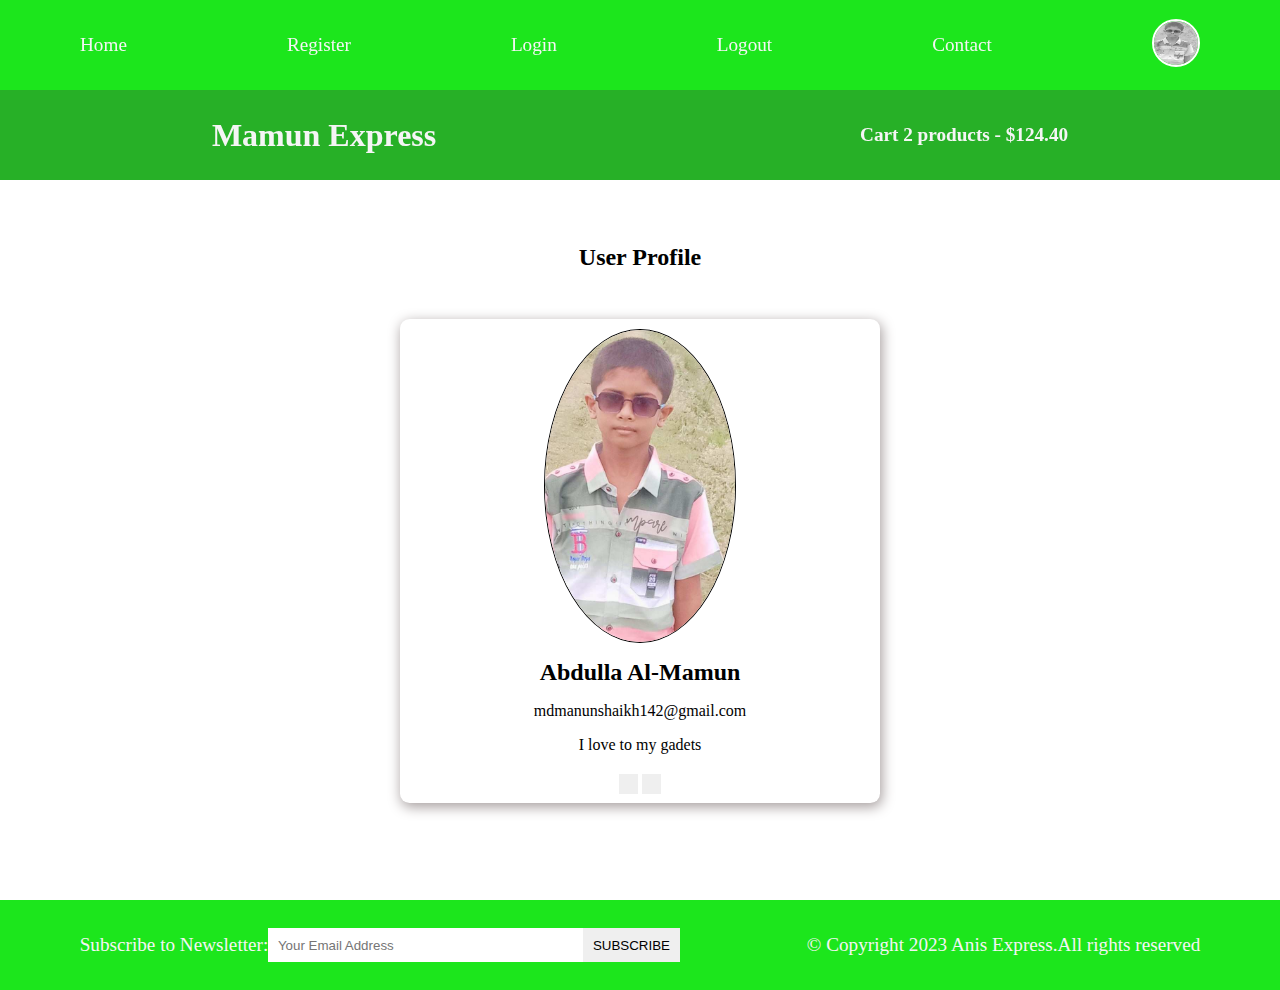
<file: profile.html>
<!DOCTYPE html>
<html lang="en">
<head>
    <meta charset="UTF-8">
    <meta name="viewport" content="width=device-width, initial-scale=1.0">
    <meta name="descripttion" content="this is an ECommerce Project">
    <title>Document</title>
            <!--Font Awesome CDN start-->
            <meta name="viewport" content="width=device-width, initial-scale=1.0">
            <link rel="stylesheet" href="https://cdnjs.cloudflare.com/ajax/libs/font-awesome/6.5.1/css/all.min.css"
                integrity="sha512-DTOQO9RWCH3ppGqcWaEA1BIZOC6xxalwEsw9c2QQeAIftl+Vegovlnee1c9QX4TctnWMn13TZye+giMm8e2LwA=="
                crossorigin="anonymous" referrerpolicy="no-referrer" />
            <!--Font Awesome CDN end-->
            <link rel="preconnect" href="https://fonts.googleapis.com">
            <link rel="preconnect" href="https://fonts.gstatic.com" crossorigin>
            <link
                href="https://fonts.googleapis.com/css2?family=Roboto+Flex:opsz,wght@8..144,100..1000&family=Roboto+Slab:wght@100..900&family=Roboto:ital,wght@0,100;0,300;0,400;0,500;0,700;1,100;1,300;1,700;1,900&display=swap"
                rel="stylesheet">
        
            <!--index css link start-->
            <link rel="stylesheet" href="stylee.css">
            <!--index css link end-->
<body>
    
   <!-- navbar starts here-->
    <i class="fa fa-bars fa-2x" id="menu-icon"></i>
   <nav id="menu" class="hidden">
    <ul class="nav-upper flex-space-around">

        <li class="nav__list"><a href="index.html" class="nav__link">Home</a></li>
        <li class="nav__list"><a href="register.html" class="nav__link">Register</a></li>
        <li class="nav__list"><a href="login.html" class="nav__link">Login</a></li>
        <li class="nav__list"><a href="/index.html" class="nav__link">Logout</a></li>
        <li class="nav__list"><a href="contact.html" class="nav__link">Contact</a></li>
        <li class="nav__list"><a href="profile.html" class="nav__link"><img class="profile__icon" 
            src="img/434091102_355187567514897_6276583732644798332_n.jpg" alt="profile icon">
    </a></li>
    </ul>

    <ul class="nav-lower flex-space-around ">
        <li class="nav__list"><a href="/index.html"
             class=" nav__brand nav__link">Mamun Express</a></li>


             <li class="nav__list"><a href="/index.html"
                class="nav__link">
                <span><i class="fa-solid fa-card-shopping"></i> Cart 2 products - $124.40</span>
            </a></li>
    </ul>
   </nav>
   <!-- navbar end here-->

   <main>
    <!--profile starts here-->
    <section class="profile flex-center">
        <h2 class="section-title text-center">User Profile</h2>
        <div class="card flex-center">
            <img src="img/434091102_355187567514897_6276583732644798332_n.jpg"
             alt="profile" class="profile__img">
             <h2 class="profile__name">Abdulla Al-Mamun</h2>
             <p class="profile__email">mdmanunshaikh142@gmail.com</p>
             <p class="profile__about">I love to my gadets</p>
             <div class="profile__buttons">
                <button class="btn profile__edit-btn">
                    <i class="far fa-edit fa-2x"></i>
                </button>

                <button class="btn profile__delete-btn">
                    <i class="far fa-trash-alt fa-2x"></i>
                </button>
             </div>
        </div>
    </section>
     <!--profile ends here-->
   </main>

   <!--footer starts here-->

   <footer class="footer flex-space-around ">
    <div class="flex-space-around ">
        <label for="subscribe">Subscribe to Newsletter:</label>
        <input type="email"
         id="subscribe"
          name="subscribe"
           class="footer__input"
           placeholder="Your Email Address"/>
           <button class="btn btn-subscribe">Subscribe</button>
    </div>
    <div>
        <p>&copy; Copyright 2023 Anis Express.All rights reserved</p>
    </div>
   </footer>
   <!--footer ends here-->

      <!--script starts here-->

      <script src="index.js"></script>
      <!--script ends here-->
</body>
</html>
</file>
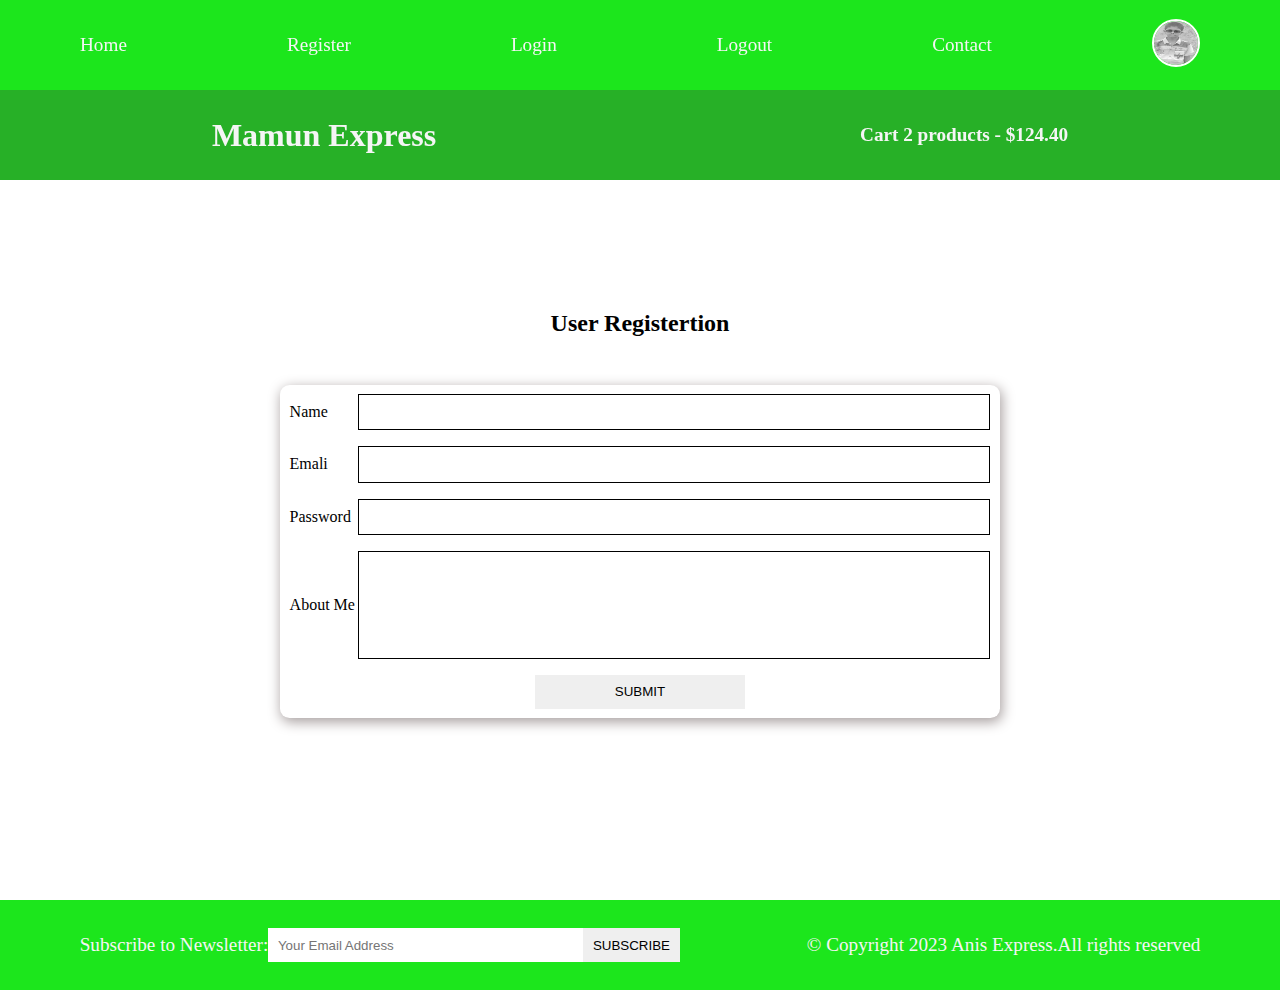
<file: register.html>
<!DOCTYPE html>
<html lang="en">
<head>
    <meta charset="UTF-8">
    <meta name="viewport" content="width=device-width, initial-scale=1.0">
    <meta name="descripttion" content="this is an ECommerce Project">
    <title>Document</title>
    <!--font awesome cdn -->
    <link rel="stylesheet" href="https://cdnjs.cloudflare.com/ajax/libs/font-awesome/4.7.0/css/font-awesome.css" integrity="sha512-5A8nwdMOWrSz20fDsjczgUidUBR8liPYU+WymTZP1lmY9G6Oc7HlZv156XqnsgNUzTyMefFTcsFH/tnJE/+xBg==" crossorigin="anonymous" referrerpolicy="no-referrer" />
     <!--font awesome cdn -->

    <link rel="stylesheet" href="stylee.css">
</head>
<body>
    
   <!-- navbar starts here-->
    <i class="fa fa-bars fa-2x" id="menu-icon"></i>
   <nav id="menu" class="hidden">
    <ul class="nav-upper flex-space-around">

        <li class="nav__list"><a href="index.html" class="nav__link">Home</a></li>
        <li class="nav__list"><a href="register.html" class="nav__link">Register</a></li>
        <li class="nav__list"><a href="login.html" class="nav__link">Login</a></li>
        <li class="nav__list"><a href="/index.html" class="nav__link">Logout</a></li>
        <li class="nav__list"><a href="contact.html" class="nav__link">Contact</a></li>
        <li class="nav__list"><a href="profile.html" class="nav__link"><img class="profile__icon" 
            src="img/434091102_355187567514897_6276583732644798332_n.jpg" alt="profile icon">
    </a></li>
    </ul>

    <ul class="nav-lower flex-space-around ">
        <li class="nav__list"><a href="/index.html"
             class=" nav__brand nav__link">Mamun Express</a></li>


             <li class="nav__list"><a href="/index.html"
                class="nav__link">
                <span><i class="fa-solid fa-card-shopping"></i> Cart 2 products - $124.40</span>
            </a></li>
    </ul>
   </nav>
   <!-- navbar end here-->

   <main>
   <section class="register">
    <h2 class="section-title text-center">User Registertion</h2>
    <div class="card">
        <from action="" class="form">
            
            <div class="form-control flex-center">
                <label for="name">Name</label>
                <input type="text" id="name" required
                autocomplete="name">
            </div>

            <div class="form-control flex-center">
                <label for="emali">Emali</label>
                <input type="emalit" id="emali" required
                autocomplete="emali">
            </div>

            <div class="form-control flex-center">
                <label for="password">Password</label>
                <input type="password" id="password" required
                autocomplete="password">
            </div>

            <div class="form-control flex-center">
            <label for="about">About Me</label>
           <textarea name="about" id="about"></textarea>
        </div>

        <div class="form-control flex-center from-btn-field">
            <button type="submit" class="btn contact-btn">Submit</button>
            </div>
        </from>
    </div>
   </section>
    
   </main>

   <!--footer starts here-->

   <footer class="footer flex-space-around ">
    <div class="flex-space-around ">
        <label for="subscribe">Subscribe to Newsletter:</label>
        <input type="email"
         id="subscribe"
          name="subscribe"
           class="footer__input"
           placeholder="Your Email Address"/>
           <button class="btn btn-subscribe">Subscribe</button>
    </div>
    <div>
        <p>&copy; Copyright 2023 Anis Express.All rights reserved</p>
    </div>
   </footer>
   <!--footer ends here-->

      <!--script starts here-->

      <script src="index.js"></script>
      <!--script ends here-->
    
</body>
</html>
</file>
<file: stylee.css>
/* resed code and common code starts here */

:root{
    --primary-color:rgb(28, 230, 28);
    --secondary-color:rgba(16, 167, 16, 0.9);
    --padding: 0.6rem;
    --transition: all .3s;
    --boder-radius: 0.6rem;
    --box-shadow: 0.1rem 0.2rem 0.8rem rgb(166, 158, 158);
}
*{
    box-sizing: border-box;
    list-style-type: none;
    margin: 0;
    padding: 0;
    outline: none;
    text-decoration: none;
}

html{
    scroll-behavior: none;
}

img{
    width: 100%;
    height: auto;
}

.flex-center{
    display: flex;
    justify-content: center;
    align-items: center;
}
.flex-space-around {
    display: flex;
    justify-content: space-around;
    align-items: center;
}

.btn{
    border: none;
    padding: var(--padding);
    cursor: pointer;
    text-transform: uppercase;
    transition: var(--transition);
}

.btn:hover{
    background-color: var(--secondary-color);
}
.card{
    box-shadow: var(--box-shadow);
    border-radius: var(--boder-radius);
    transition: var(--transition);
    padding: var(--padding);
}

.card:hover{
    box-shadow: 0.1rem 0.2rem 0.8rem rgba(205,202,202,.1)
}
.he-design{
    margin: 0.5rem 0rem;
}
.dot{
    height: 2rem;
    width: 2rem;
    border-radius: 50%;
    display: inline-block;
}
.red{
    background-color: red;
}
.green{
    background-color: green;
}
.black{
    background-color: black;
}
.text-center{
    text-align: center;
}
/* resed code ands common code starts here */

/* navbar starts here */

#menu-icon{
    display: none;
}
nav{
    font-family: fantasy;
    font-size: 1.2rem;
    position: sticky;
    top: 0;
    left: 0;
    z-index: 100;
}

.nav-upper{
    min-height: 10vh;
    background-color: var(--primary-color);
    padding: 1rem 0;

}

.nav__list{
    transition: var(--transition);
}

.nav__list:hover{
   text-decoration: overline;
   color: black;

}

.nav__link{
    color: whitesmoke;
    transition: var(--transition);
}

.nav__link:hover{
    color: black;
}

.profile__icon{
    width: 3rem;
    height: 3rem;
    border-radius: 50%;
    border: white 2px solid;
    filter: saturate(0);
    transition: var(--transition);
}
.profile__icon:hover{
    transform: scale(1.1);
    filter: saturate(1);
}

.nav-lower{
    min-height: 10vh;
    background-color: var(--secondary-color);
    font-weight: bolder;
}

.nav__brand{
    font-size: 2rem;
}
/* navbar ends here */

/* Header stars here */

.header{
    padding: 4rem 0rem ;
    height: 80vh;
    background-image: url(img/download.jpeg);
    background-repeat: no-repeat;
    background-position: center;
    background-size: cover;
    background-attachment: fixed;
}

.banner{
    width: 100%;
   min-height: 100%;
    flex-direction: column;
}

.banner__title{
    font-size: 4rem;
    color: yellow;
    padding: 1rem;
    border-radius: var(--boder-radius);
}
.features{
    width: 100%;

}

.feature{
    background-color: rgba(80, 160, 78, 0.8);
    color: white;
    border-radius: var(--boder-radius);
    padding: 1rem;
    width: 15rem;
    flex-direction: column;
    gap: 1rem;
}
.feature__icon{
    font-size: 3rem;
    }
/* Header ends here */


   /* main stars here*/

   main{
    padding: 4rem 0rem;
    min-height: 80vh;
   }
   .sidebar{
    flex: 1;
    padding: var(--padding);
    display: flex;
    flex-direction: column;
    justify-content: center;
    gap: 1rem;
    align-self: flex-start;
   }
   .main-contant{
    flex: 3;
    padding: var(--padding);
   }
   .actions__sort select{
    padding: var(--padding);
   }

   .actions__seach input{
    padding: var(--padding);
   width: 15rem;
   }
   .actions__search button{
    margin-left: -0.3rem;
    border: 1px solid;
    padding: 0.55rem;
   }
.products{
        display: grid;
        grid-template-columns: repeat(3, minmax(0, 1fr));
        gap: 2rem;
        padding: 2rem 0rem;
}

.product{
    position: relative;
}
.badge{
    position: absolute;
    top: 0;
    left: 0;
    background-color: green;
    color: white;
    padding: 4px 8px;
    text-align: center;
    border-radius: var(--boder-radius);
    z-index: 10;
}

.product__img{
    width: 100%;
    height: 15rem;
    filter: saturate(0);
    transition: var(--transition);
}

.product__img:hover{
    filter: saturate(1);
}
.product__body{
    padding: var(--padding);
    display: flex;
    flex-direction: column;
}

.learn-more{
    color: green;
}
   /* main ends here*/
/* pagination starts here */

.pagination{
    display: flex;
    justify-content: center;
    align-items: center;
}
.pagination__btn{
    border-width: 1px 1px 1px 0px;
    border-style: solid;
}
.pagination__btn:first-child{
    border-width: 1px 1px 1px 1px;
    border-style: solid;
}
/* pagination starts here */

/* product details starts here */

.product__details-left{
    flex: 1;
}
.product__details-left img{
    width: 35rem ;
    height: 25rem;
}

.product__details-right{
    flex: 1;
    display: flex;
    flex-direction: column;
    gap: 0.5rem;
}
/* product details ends here */

/* cart desing starts here */

.cart{
    padding: var(--padding);
    gap: 1rem;
    flex-direction: column;
}
.cart .card{
    margin-bottom: 1rem;
}
.cart__items{
    flex: 1;
}

.cart__items-action{
    margin-top: 1rem;
    display: flex;
    margin-left: .1rem;
    justify-content: space-around;
    align-items: center;
}
.cart__item input{
    flex: 0.1;
}
.cart__item-img{
    flex: 0.2;
    width: 18rem;
    height: 10rem;
}
.cart__item-description{
   flex: 0.4;
}
.cart__item-shipping{
    margin-top: 0.5rem;
    color: red;
}
.cart__items-actions{
    flex: 0.2;
    display: flex;
    flex-direction: column;
    justify-content: center;
    align-items: center;
    gap: 1rem;
}
.cart__payment{
    flex: 1;
}
.cart__payment-summary > div {
    display: flex;
    justify-content: space-between;
    align-items: center;
    margin: 1rem 0rem;
}
.cart__payment-btn{
    width: 100%;
}

.cart__payment-methods h2 {
    text-align: center;
    margin-bottom: 1rem;
}
.cart__payment-methods > div {
  display: flex;
  justify-content: center;
  align-items: center;
  gap: 1rem;

}
/* cart desing ends here */


/* regisetr and login section starts here */

.register,
.login{
    display: flex;
    flex-direction: column;
    justify-content: center;
    align-items: center;
    gap: 3rem;
    min-height: 60vh;
}
.register .card,
 .login .card{
    width: 45rem;
}
.form{
    flex: 1;
    display: flex;
    flex-direction: column;
    gap: 1rem;
}
.form-control label{
    flex: 0.1;
    text-align: left;
}
.form-control input,
 textarea{
    flex: 0.9;
    padding: var(--padding);
    border: 1px solid;
    resize: none;
}

.form-control textarea{
    resize: none;
    min-height: 12vh;
}
.from-btn-field{
    border-radius: var(--boder-radius);
}
.contact-btn{
    width: 30%;
}
/*  regisetr and login  section ends here */

 /* profile starts here */

 .profile{
    flex-direction: column;
    gap: 3rem;
 }

 .profile .card{
    padding: var(--padding);
    width: 30rem;
    flex-direction: column;
    gap: 1rem;
 }
.profile__img {
    width: 15vw;
    border-radius: 50%;
    border: 1px solid;
}

.profile__button button{
    background-color: transparent;
}
 /* profile ends here */ 

 /* contact starts here */
 .contact-section{
    min-height: 52vh;
 }
 .contact-container{
    margin-top: 5rem;
 }
 .contact-address{
    flex: 1;
    gap: 2rem;
    flex-direction: column;
 }
 .contact__map{
    width: 80%;
 }
 /* contact ends here */

/* footer starts here */

.footer{
    background-color: var(--primary-color);
    padding: 1rem;
    min-height: 10vh;
    color: whitesmoke;
    font-size: 1.2rem;
}

.btn-subscribe{
    margin-left: -5px;
}

.footer__input{
    border: none;
    padding: var(--padding);
    width: 20rem;
}
/* footer starts here */
/* responsive starts here */
@media (max-width: 992px){
    .flex-space-around{
        flex-direction: column;
        gap: 1rem;
        padding: 1rem 0;
    }
    #menu-icon{
        display: block;
        text-align: center;
        margin: 1rem 0rem;
        cursor: pointer;
    }
    .hidden{
        display: none;
        
    }
    header{
        height: 100vh;
    }
    .products{
        grid-template-columns: repeat(2, minmax(0,1fr));
    }
.cart__items, 
.cart__payment {
    width: 90%;
}
.form 
.form-control{
    width: 100%;
}

.form-control input,textarea{
    width: 80%;
}
.contact-address{
    width: 100%;
}
.register .card,
 .login .card {
    width: 90%;
 }

}
@media (max-width: 768px){
    .flex-space-around{
        flex-direction: column;
        gap: 1rem;
        padding: 1rem 0;
    }
    .products{
        grid-template-columns: repeat(1, minmax(0,1fr));
    }
}
@media (max-width: 600px){

}

/* responsive ends here */
</file>
